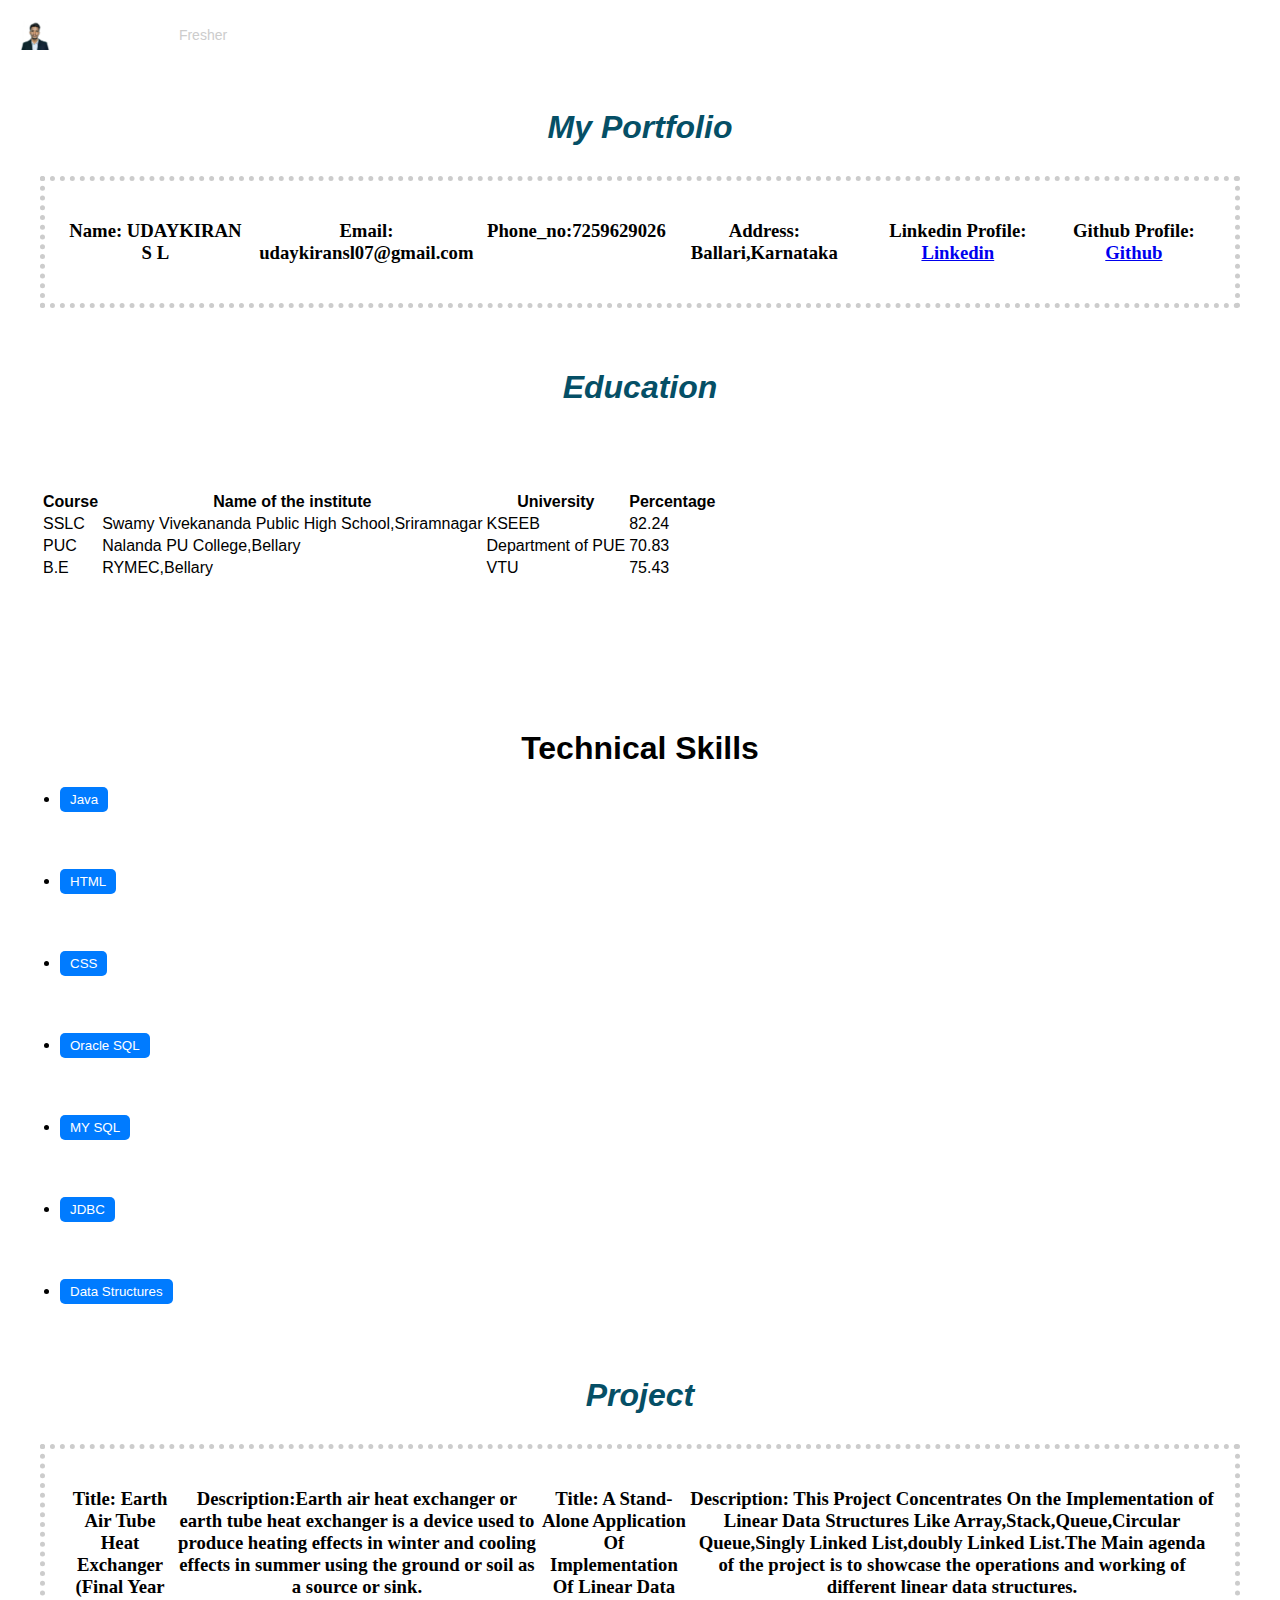
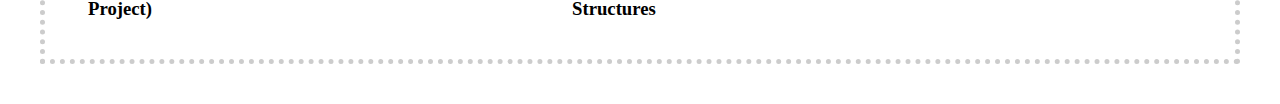
<file: indexuday.html>
<!DOCTYPE html>
<html lang="en">
<head>
    <meta charset="UTF-8"
<meta name="viewpoint" content="width=device-width, initial-scale=1.0">
       <title>Document</title>
       <link rel="stylesheet" href="sty.css">
       <style>
        .graph {
            width: 0;
            height: 16px;
            background-color: beige;
            margin-bottom: 5px;
            overflow: hidden;
            transition: width 0.5s;
        }

        .graph.show {
            width: 600px;
        }

        .graph-scale {
            display: none;
        }

        .graph.show .graph-scale {
            display: block;
        }
        
        .skill-button {
            padding: 5px 10px;
            background-color: #007bff;
            color: #fff;
            border: none;
            border-radius: 5px;
            cursor: pointer;
            transition: background-color 0.3s;
        }

        .skill-button:hover {
            background-color: #0056b3;
        }
        </style>
       
</head>
<body>
    <header>
       <div class="user">
       <img src="Uday%20Photo%20neww%20(2).jpg">                
       <h5 class="nm">UDAYKIRAN S L</h5>
       <p class="jb">Fresher</p>
       </div>
       <nav class="nv">
          <ul>
             <li><a href="#Details">Details</a></li>
             <li><a href="#Education">Education</a></li>
             <li><a href="#Technical Skills">Technical Skills</a></li>
             <li><a href="#Project">Project</a></li>
          </ul>
       </nav>
    </header>
    <section class="Details" id="Details">
        <h1 class="heading"><span>My Portfolio</span></h1>
        <div class="Row">
        <div class="det">
             <h3><span><b>Name:</b> </span>UDAYKIRAN S L</h3>
             
    
             <h3><span><b>Email:</b> </span>udaykiransl07@gmail.com</h3>
             <h3><span><b>Phone_no:</b></span>7259629026</h3>
<h3><span><b>Address:</b> </span>Ballari,Karnataka</h3>
<h3><b>Linkedin Profile: </b><a href="https://www.linkedin.com/in/udaykiran-s-l-54ab7424b">Linkedin</a></h3>
<h3><b>Github Profile: </b><a href="https://github.com/Uday0707kiran">Github</a></h3>
        </div>
    </div>
    </section>
<section class="Education" id="Education">
    <h1 class="title"><span>Education</span></h1><br><br><br>
    <table>
        <tr>
            <th>Course</th>
            <th>Name of the institute</th>
            <th>University</th>
            <th>Percentage</th>
        </tr>
        <tr>
            <td>SSLC</td>
            <td>Swamy Vivekananda Public High School,Sriramnagar</td>
            <td>KSEEB</td>
            <td>82.24</td>
        </tr>
        <tr>
            <td>PUC</td>
            <td>Nalanda PU College,Bellary </td>
            <td>Department of PUE</td>
            <td>70.83</td>
        </tr>
        <tr>
            <td>B.E</td>
            <td>RYMEC,Bellary</td>
            <td>VTU</td>
            <td>75.43</td>
        </tr>
    </table>
</section>
<br><br><br><br><br><br>
<section class="Technical Skills" id="Technical Skills">
    <h1 class="head"><span>Technical Skills</span></h1>
    <div>
    <ul id="lis">
       
            <li>
                <button class="skill-button" onclick="showGraph(this, 80)">Java</button>
                <div class="graph">
                    <div class="graph-scale"></div>
                </div>
            </li>
            <br><br>
            <li>
                <button class="skill-button" onclick="showGraph(this, 85)">HTML</button>
                <div class="graph">
                    <div class="graph-scale"></div>
                </div>
            </li>
            <br><br>
            <li>
                <button class="skill-button" onclick="showGraph(this, 90)">CSS</button>
                <div class="graph">
                    <div class="graph-scale"></div>
                </div>
            </li>
            <br><br>
            <li>
                <button class="skill-button" onclick="showGraph(this, 85)">Oracle SQL</button>
                <div class="graph">
                    <div class="graph-scale"></div>
                </div>
            </li>
            <br><br>
            <li>
                <button class="skill-button" onclick="showGraph(this, 75)">MY SQL</button>
                <div class="graph">
                    <div class="graph-scale"></div>
                </div>
            </li>
            <br><br>
            <li>
                <button class="skill-button" onclick="showGraph(this, 75)">JDBC</button>
                <div class="graph">
                    <div class="graph-scale"></div>
                </div>
            </li>
            <br><br>
            <li>
                <button class="skill-button" onclick="showGraph(this, 65)">Data Structures</button>
                <div class="graph">
                    <div class="graph-scale"></div>
                </div>
            </li>
    </ul>
</div>
</section>
<section class="Project" id="Project">
    <h1 class="heading"><span>Project</span></h1>
    <div class="Row">
        <div class="det">
   
    <h3><span><b>Title:</b> </span>Earth Air Tube Heat Exchanger (Final Year Project)</h3>
    <h3><span><b>Description:</b></span>Earth air heat exchanger or earth tube heat exchanger is a device used to produce heating effects in winter and cooling effects in summer using the ground or soil as a source or sink. </h3><br><br>
           
          <h3><span><b>Title:</b>  </span>A Stand-Alone Application Of Implementation Of Linear
Data Structures</h3>
            <h3><span><b>Description:</b> </span>This Project Concentrates On the Implementation of Linear Data Structures Like 
Array,Stack,Queue,Circular Queue,Singly Linked List,doubly Linked List.The Main agenda of the project is to showcase the operations and working of 
different linear data structures.</h3>
            </div>
</div>
</section>

<script>
    function showGraph(button, percentage) {
        var graph = button.nextElementSibling;
        graph.classList.add('show');
        graph.innerHTML = '<div style="width: ' + percentage + '%; height: 100%; background-color: green;"></div><span>' + percentage + '%</span>';
    }
    </script>
</body>
</html>
</file>
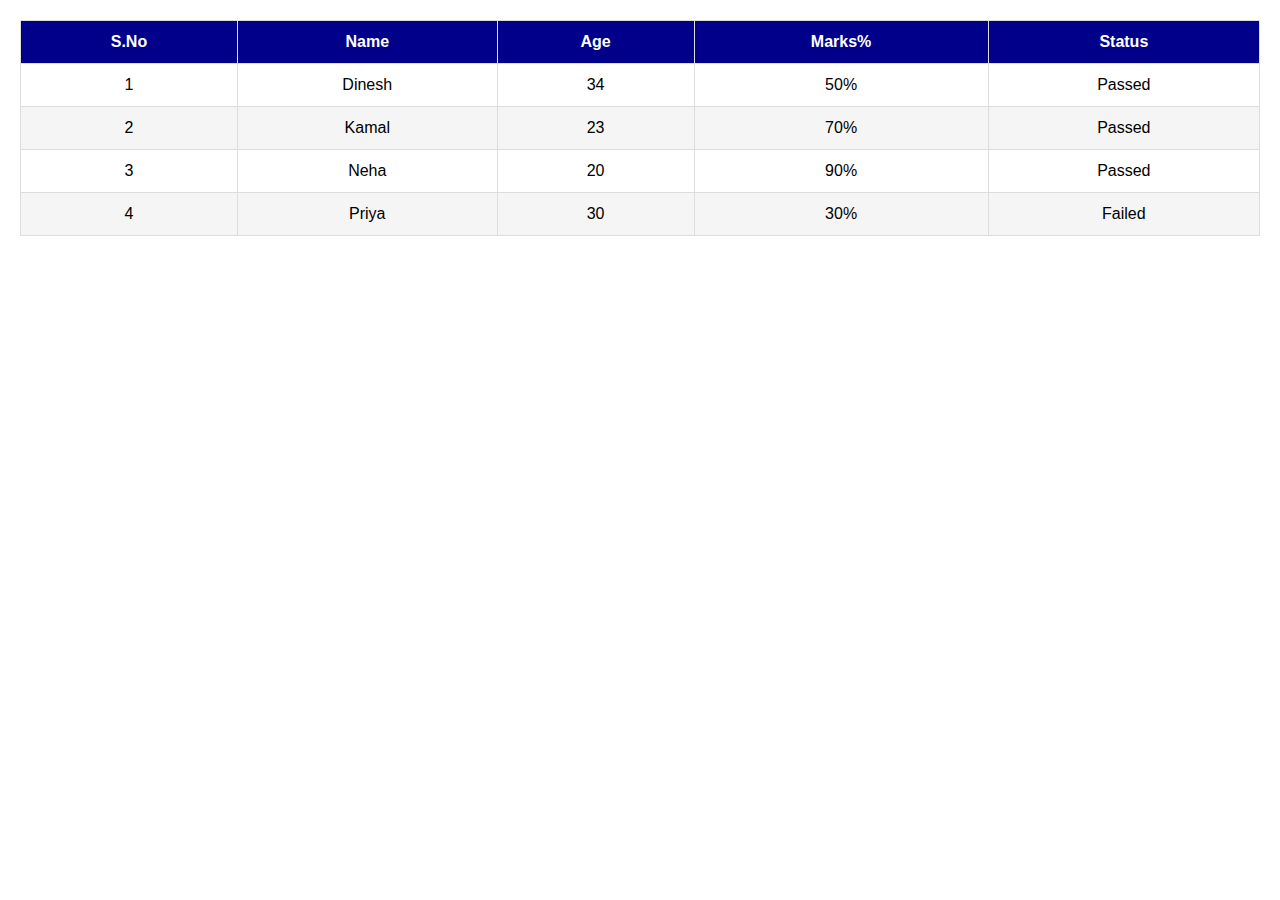
<file: responsive table/responsive-table.html>
<!DOCTYPE html>
<html>
<head>
  <title>Responsive Table</title>
  <meta name="viewport" content="width=device-width, initial-scale=1">
  <link rel="stylesheet" href="style.css"/>
</head>

   <table class="table">
     <thead>
     	<tr>
     	 <th>S.No</th>
     	 <th>Name</th>
     	 <th>Age</th>
     	 <th>Marks%</th>
     	 <th>Status</th>
     	</tr>
     </thead>
     <tbody>
     	  <tr>
     	  	  <td data-label="S.No">1</td>
     	  	  <td data-label="Name">Dinesh</td>
     	  	  <td data-label="Age">34</td>
     	  	  <td data-label="Marks%">50%</td>
     	  	  <td data-label="Staus">Passed</td>
     	  </tr>

     	  <tr>
     	  	  <td data-label="S.No">2</td>
     	  	  <td data-label="Name">Kamal</td>
     	  	  <td data-label="Age">23</td>
     	  	  <td data-label="Marks%">70%</td>
     	  	  <td data-label="Staus">Passed</td>
     	  </tr>

     	  <tr>
     	  	  <td data-label="S.No">3</td>
     	  	  <td data-label="Name">Neha</td>
     	  	  <td data-label="Age">20</td>
     	  	  <td data-label="Marks%">90%</td>
     	  	  <td data-label="Staus">Passed</td>
     	  </tr>

     	  <tr>
     	  	  <td data-label="S.No">4</td>
     	  	  <td data-label="Name">Priya</td>
     	  	  <td data-label="Age">30</td>
     	  	  <td data-label="Marks%">30%</td>
     	  	  <td data-label="Staus">Failed</td>
     	  </tr>
     </tbody>
   </table>

</body>
</html>
</file>
<file: sty.css>
/* sty.css */
body,
html {
  font-family: Arial, sans-serif;
  margin: 0;
  padding: 10px;
  scroll-behavior: smooth;
  overflow-x: hidden;
}

* {
  box-sizing: border-box;
}

.navbar-brand{
  font-family: serif;
}


.user {
  display: flex;
  align-items: center;
}

.salim {
  width: 40px;
  height: 40px;
  border-radius: 50%;
  margin-right: 10px;
}

.nm {
  margin: 0;
  color: #fff;
}

.jb {
  margin: 0;
  color: #ccc;
}

nav ul {
  list-style-type: none;
  margin: 0;
  padding: 0;
  display: flex;
}

nav li {
  margin-right: 20px;
}

nav li a {
  text-decoration: none;
  color: #fff;
  font-weight: bold;
  font-size: 18px;
}

.Details,
.Education,
.TechnicalSkills,
.Project {
  padding: 20px;
}

.heading {
  text-align: center;
  color:#054f66;
  font-weight: bold;
  margin-bottom: 30px;
  font-style: italic;
}


.Row {
  display: flex;
  flex-wrap: wrap;
  justify-content: left;
}

.det {
  width: 100%;
  max-width: 800px;
  border: 5px dotted #ccc;
  padding: 20px;
  display: flex;
  text-align: center;
  justify-content: center;
}

.sbj {
  font-size: 20px;
}



.tabled {
  width: 100%;
  border-collapse: collapse;
}

.tabled td,
.tabled th {
  padding: 12px 15px;
  border: 1px solid #ddd;
  text-align: center;
  font-size: 16px;
}

.tabled th {
  background-color: darkblue;
  color: #ffffff;
}

.tabled tbody tr:nth-child(even) {
  background-color: #f5f5f5;
}

.TechnicalSkills {
  background-color: #f5f5f5;
}

.title {
  text-align: center;
  color:#054f66;
  font-weight: bold;
  margin-bottom: 30px;
  font-style: italic;
}

.udri {
  font-family: cursive;
}

.head {
  text-align: center;
  margin-bottom: 20px;
}

.chart-container {
  margin-top: 20px;
  text-align: center;
}

.user img {
  width: 30px;
  height: 30px;
  margin-right: 5px;
}

.nm {
  font-size: 16px;
}

.jb {
  font-size: 14px;
}

nav li a {
  font-size: 14px;
}


.det {
  max-width: none;
  font-family:Georgia, 'Times New Roman', Times, serif;
  overflow-x: hidden;
}

.gotopbtn{
  position: fixed;
  width: 50px;
  height: 50px;
  background: #27ae60;
  bottom: 40px;
  right: 50px;

  text-decoration: none;
  text-align: center;
  line-height: 50px;
  color: white;
  font-size: 22px;
}

.container{
  display:flow-root;
  width: 110px;
  max-width: 1150px;
  margin: 0 auto;
  column-gap:20px;
}

.row{
    position: relative;
  display: flex;
  transform: translate(25% -25%);
  align-items: center;
  justify-content: space-evenly;
  margin: 10px;
}

.card{
  flex:1 1 21rem;
  border-radius: 5px;
  flex-wrap: wrap;
  box-shadow: 0 0 15px rgba(0,0,0,4);
  align-self: normal;
  transition: all 0.3s;
  /* -webkit-filter: blur(5px);
  filter: blur(5px); */
  

}

.card:hover{
  transform: scale(1.15);
  /* /* -webkit-filter: blur(0px);
  filter: blur(0); */
   
}


.uday{
  text-align: center;
  font-family: 'Nunito', sans-serif;
  margin-top: 10px;
}

.Internship {
  margin-top:20px;
}
@media (max-width: 768px) {

  .intro{
    display: block;
  }

 

  #skillsChart {
    display: block;
}

  .det {
    display: block;
  
  }
  

  header {
    padding: 10px;
  }

  nav {
    margin-top: 10px;
  }

  nav ul li {
    display: block;
    margin-bottom: 10px;
  }

  main {
    padding: 10px;
  }

  footer {
    padding: 10px;
  }
}
</file>
<file: responsive table/style.css>
body{
	margin:0;
	padding:20px;
	font-family: sans-serif;
}

*{
	box-sizing: border-box;
}

.table{
	width: 100%;
	border-collapse: collapse;
}

.table td,.table th{
  padding:12px 15px;
  border:1px solid #ddd;
  text-align: center;
  font-size:16px;
}

.table th{
	background-color: darkblue;
	color:#ffffff;
}

.table tbody tr:nth-child(even){
	background-color: #f5f5f5;
}

/*responsive*/

@media(max-width: 500px){
	.table thead{
		display: none;
	}

	.table, .table tbody, .table tr, .table td{
		display: block;
		width: 100%;
	}
	.table tr{
		margin-bottom:15px;
	}
	.table td{
		text-align: right;
		padding-left: 50%;
		text-align: right;
		position: relative;
	}
	.table td::before{
		content: attr(data-label);
		position: absolute;
		left:0;
		width: 50%;
		padding-left:15px;
		font-size:15px;
		font-weight: bold;
		text-align: left;
	}
}
</file>
